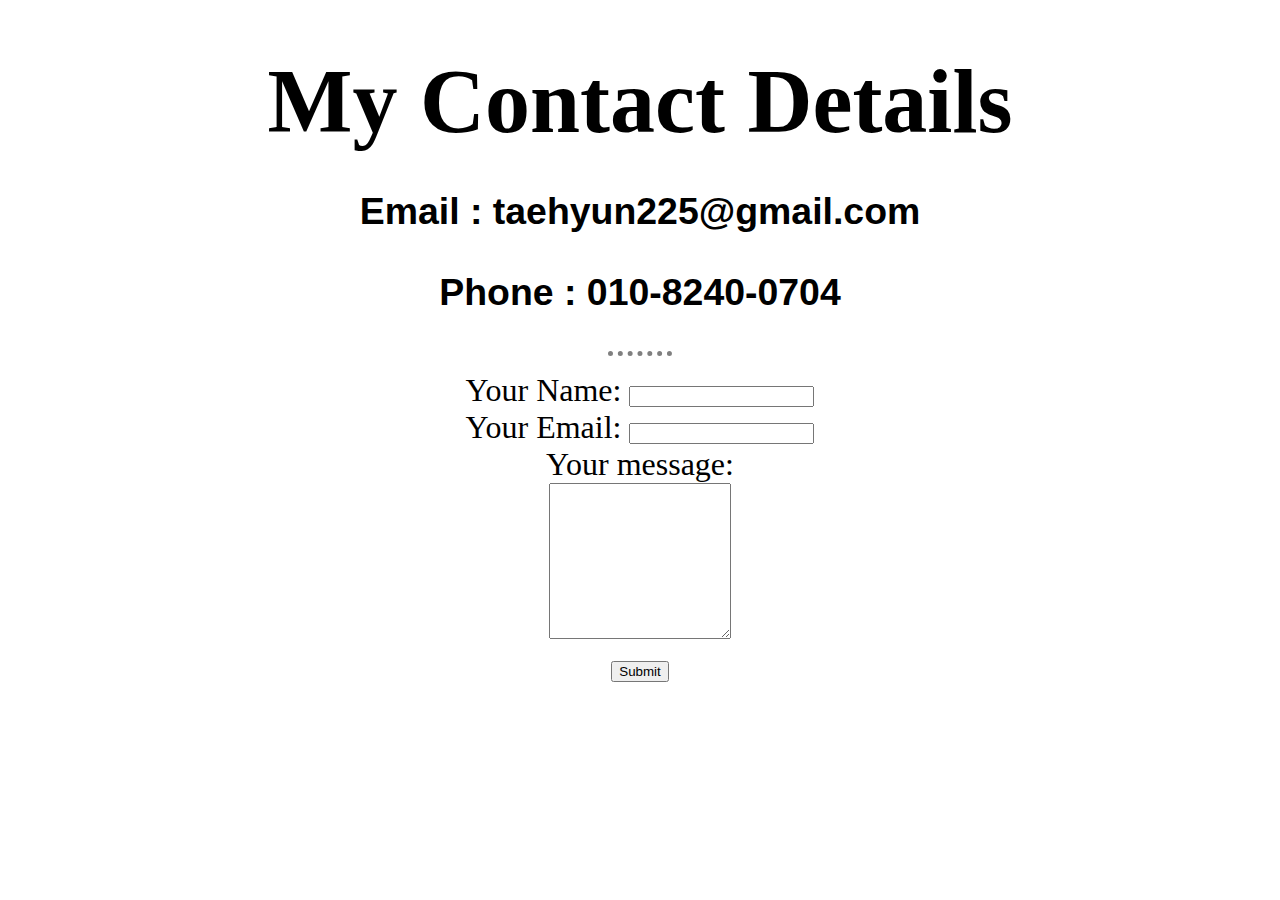
<file: contact-me.html>
<!DOCTYPE html>
<html lang="en">
<head>
    <meta charset="UTF-8">
    <meta http-equiv="X-UA-Compatible" content="IE=edge">
    <meta name="viewport" content="width=device-width, initial-scale=1.0">
    <title>Contact</title>
    <link rel="stylesheet" href="css/style.css">

</head>
<body>
    <h1>My Contact Details</h1>
    <h3>Email : taehyun225@gmail.com</h3>
    <h3>Phone : 010-8240-0704</h3>
    
    <hr>

    <form class="" action="mailto:taehyun225@gmail.com" method="post" enctype="text/plain">
        <label>Your Name:</label>
        <input type="text" name="" value=""><br>
        <label>Your Email:</label>
        <input type="email" name="" value=""><br>
        <label>Your message:</label><br>
        <textarea name="name" rows="10" colos="30"> </textarea><br>
        <input type="submit" name="">
    </form>
</body>
</html>
</file>
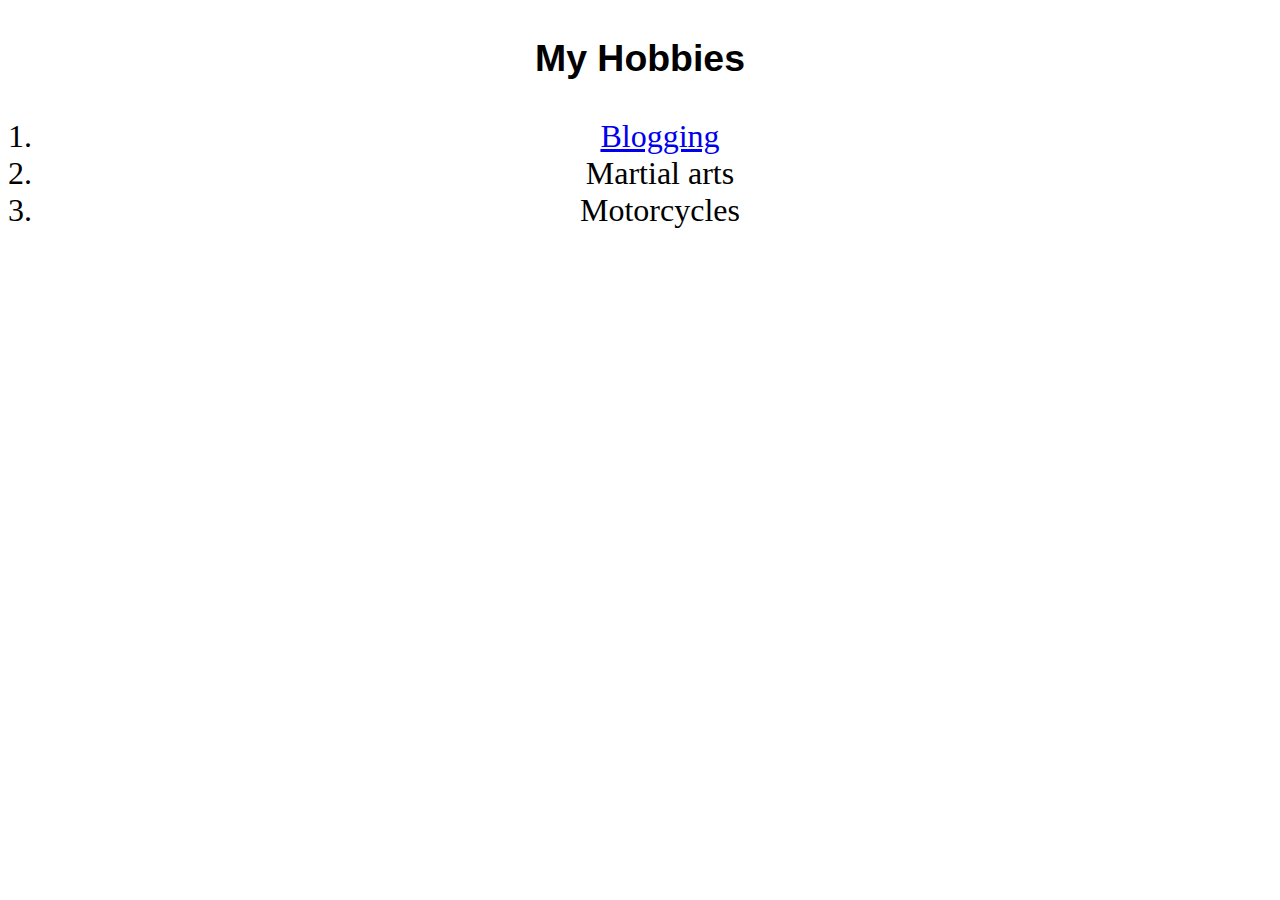
<file: hobbies.html>
<!DOCTYPE html>
<html lang="en">
<head>
    <meta charset="UTF-8">
    <meta http-equiv="X-UA-Compatible" content="IE=edge">
    <meta name="viewport" content="width=device-width, initial-scale=1.0">
    <title>My Hobbies</title>
    <link rel="stylesheet" href="css/style.css">

</head>
<body>
    <h3>My Hobbies</h3>
    <ol>
        <li><a href="https://simplydo.tistory.com/">Blogging</a></li>
        <li>Martial arts</li>
        <li>Motorcycles</li>
    </ol>
</body>
</html>
</file>
<file: css/style.css>
body {
  margin: 0;
  text-align: center;
  font-family: 'Merriweather', serif;
  font-size: 200%;
}

h1 {
  font-size: 5.625rem;
  margin: 50px auto 0 auto;
  font-family: 'Sacramento', cursive;
}

h2 {
  font-family: 'Montserrat', sans-serif;
  font-size: 2.5rem;
}

h3 {
  font-family: 'Montserrat', sans-serif;
}

hr {
  /* border-style: dotted none none; */
  border-style: none;
  border-top-style: dotted;
  border-color: grey;
  border-width: 5px;
  width: 5%;
}

img {
}

.top-container {
  background-color: #e3fdfd;
  position: relative;
  padding-top: 100px;
}

.middle-container {
}

.bottom-container {
}

.top-cloud {
  position: absolute;
  right: 300px;
  top: 50px;
}

.bottom-cloud {
  position: absolute;
  left: 300px;
  bottom: 300px;
}
</file>
